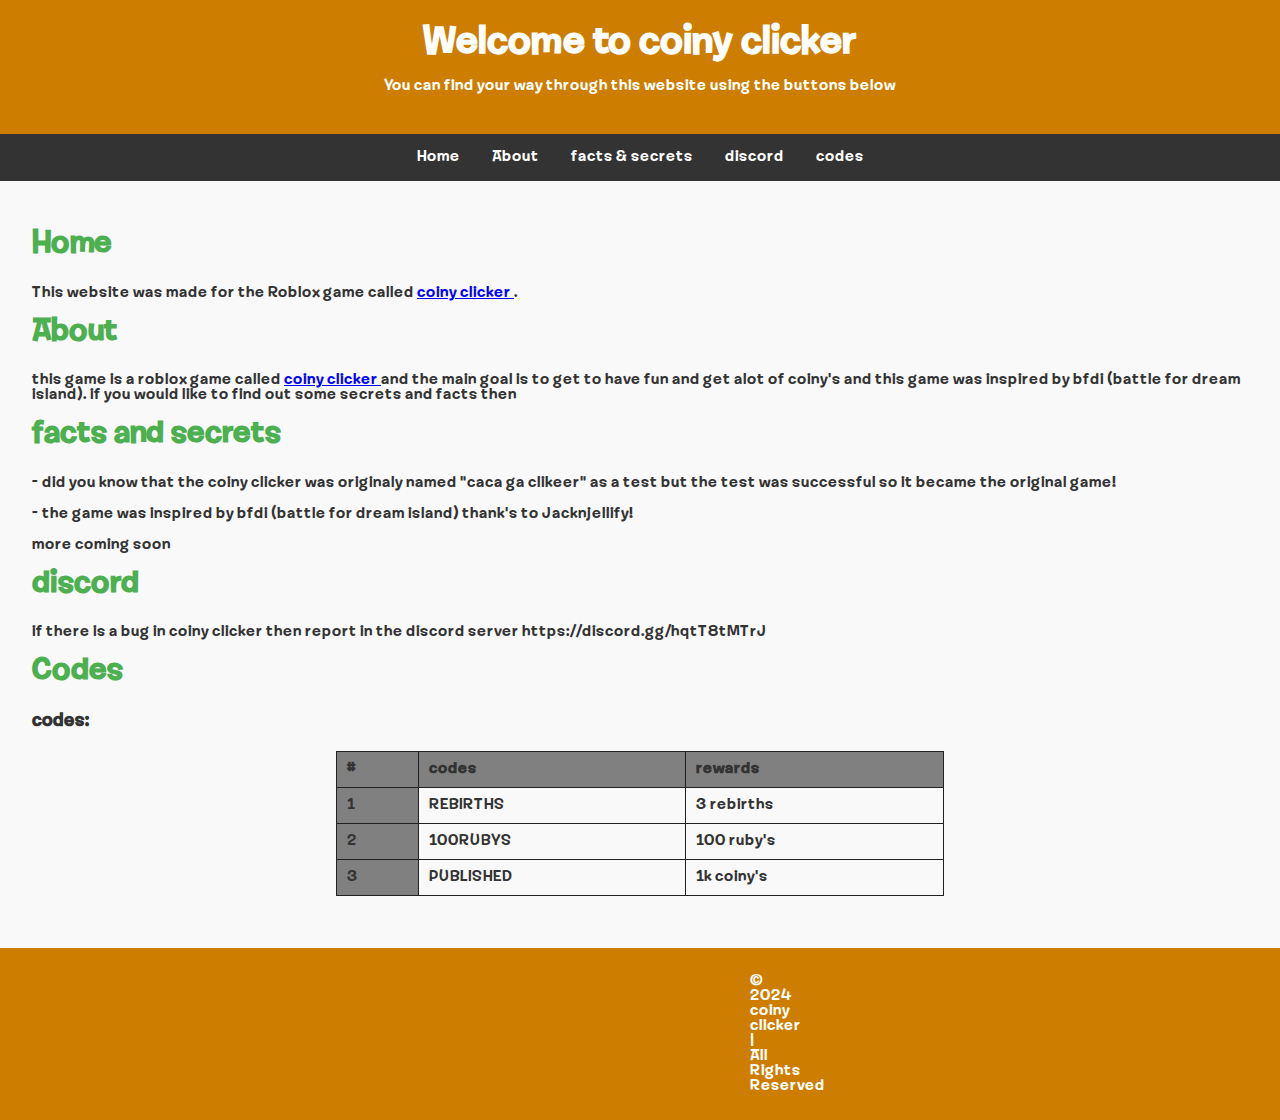
<file: index.html>
<!DOCTYPE html>
<html lang="en">
    <head>
        <meta charset="UTF-8">
        <meta name="viewport" content="width=device-width, initial-scale=1.0">
        <title>Coiny Clicker</title>
    
        <!-- Link to the external CSS file -->
<link rel="icon" href="favicon.ico" type="image/x-icon">
    
        <!-- Add a favicon icon -->
        <link rel="icon" href="favicon.ico" type="image/x-icon">


        <!-- Load the custom font -->
        <style>
            @font-face {
                font-family: 'ShagLounge';
                src: url('shag-lounge.ttf') format('truetype');
                font-weight: normal;
                font-style: normal;
            }
        </style>
    </head>
<head>
    <meta charset="UTF-8">
    <meta name="viewport" content="width=device-width, initial-scale=1.0">
    <title>coiny clicker</title>

    <style>
        /* Load the custom font */
        @font-face {
            font-family: 'ShagLounge';
            src: url('shag-lounge.ttf') format('truetype');
            font-weight: normal;
            font-style: normal;
        }

        /* Basic styling for the website */
        body {
            font-family: 'ShagLounge', cursive;
            margin: 0;
            padding: 0;
            background-color: #f9f9f9;
            color: #333;
        }

        /* Title using the custom font */
        header h1 {
            font-family: 'ShagLounge', cursive;
            font-size: 2.5rem;
            margin: 0;
        }

        /* Subtitles using the custom font */
        main h2 {
            font-family: 'ShagLounge', sans-serif;
            color: #4CAF50;
            font-size: 2rem;
            margin-top: 1rem;
        }

        header {
            background-color: #cd7e00;
            color: white;
            text-align: center;
            padding: 1.5rem;
        }

        nav {
            display: flex;
            justify-content: center;
            background-color: #333;
        }

        nav a {
            color: white;
            padding: 1rem;
            text-decoration: none;
        }

        nav a:hover {
            background-color: #575757;
        }

        main {
            padding: 2rem;
        }
        .chart-list {
      width: 50%;
      margin: 20px auto;
      border-collapse: collapse;
    }
    .chart-list th, .chart-list td {
      border: 1px solid #212121;
      padding: 10px;
      text-align: left;
    }
    .chart-list th {
      background-color: #808080;
    }
    .rank {
      text-align: center;
      background-color: #808080;
    }

    
    </style>
</head>
<body>
    <!-- Header Section -->
    <header>
        <h1>Welcome to coiny clicker</h1>
        <p>You can find your way through this website using the buttons below</p>
    </header>

    <!-- Navigation Menu -->
    <nav>
        <a href="#home">Home</a>
        <a href="#about">About</a>
        <a href="#services">facts & secrets</a>
        <a href="#contact">discord</a>
        <a href="#codes">codes</a>
    </nav>

    <!-- Main Content -->
    <main>
        <section id="home">
            <h2>Home</h2>
            <p>This website was made for the Roblox game called 
                <a href="https://www.roblox.com/games/118173555163250/caca-ga-clikeer" target="_blank" style="color: blue; text-decoration: underline;">
                    coiny clicker
                </a>.
            </p>
        </section>

        <section id="about">
            <h2>About</h2>
            <p>this game is a roblox game called
                <a href="https://www.roblox.com/games/118173555163250/caca-ga-clikeer" target="_blank" style="color: blue; text-decoration: underline;">
                coiny clicker
            </a> and the main goal is to get to have fun and get alot of coiny's and this game was inspired by bfdi (battle for dream island).
             if you would like to find out some secrets and facts then  </p>
        </section>

        <section id="services">
            <h2>facts and secrets</h2>
            <p>- did you know that the coiny clicker was originaly named "caca ga clikeer" as a test but the test was successful so it became the original game!</p>
        </section>
        </section id="services">
        <p> - the game was inspired by bfdi (battle for dream island) thank's to Jacknjellify! <p>
        </section>
        </section id="services">
           <p> more coming soon <p>
         </section>

        <section id="contact">
            <h2>discord</h2>
            <p>if there is a bug in coiny clicker then report in the discord server https://discord.gg/hqtT8tMTrJ </p>
        </section>

        <section id="codes">
            <h2>Codes</h2>
            <h3>codes:</h3>
            <table class="chart-list">
                <thead>
                  <tr>
                    <th class="rank">#</th>
                    <th>codes</th>
                    <th>rewards</th>
                  </tr>
                </thead>
                <tbody>
                  <tr>
                    <td class="rank">1</td>
                    <td>REBIRTHS</td>
                    <td> 3 rebirths</td>
                  </tr>
                  <tr>
                    <td class="rank">2</td>
                    <td>100RUBYS</td>
                    <td> 100 ruby's</td>
                  </tr>
                  <tr>
                    <td class="rank">3</td>
                    <td>PUBLISHED</td>
                    <td> 1k coiny's</td>
                  </tr>
                </tbody>
              </table>
        </section>

    </main>

    <!-- Footer Section -->
   
    <section style="background-color: #cd7e00; color: rgb(255, 255, 255); text-align: center; padding: 10px 750px
    ;">
        <p>&copy; 2024 coiny clicker | All Rights Reserved</p>
    </section>
    
</body>
</html>
</file>
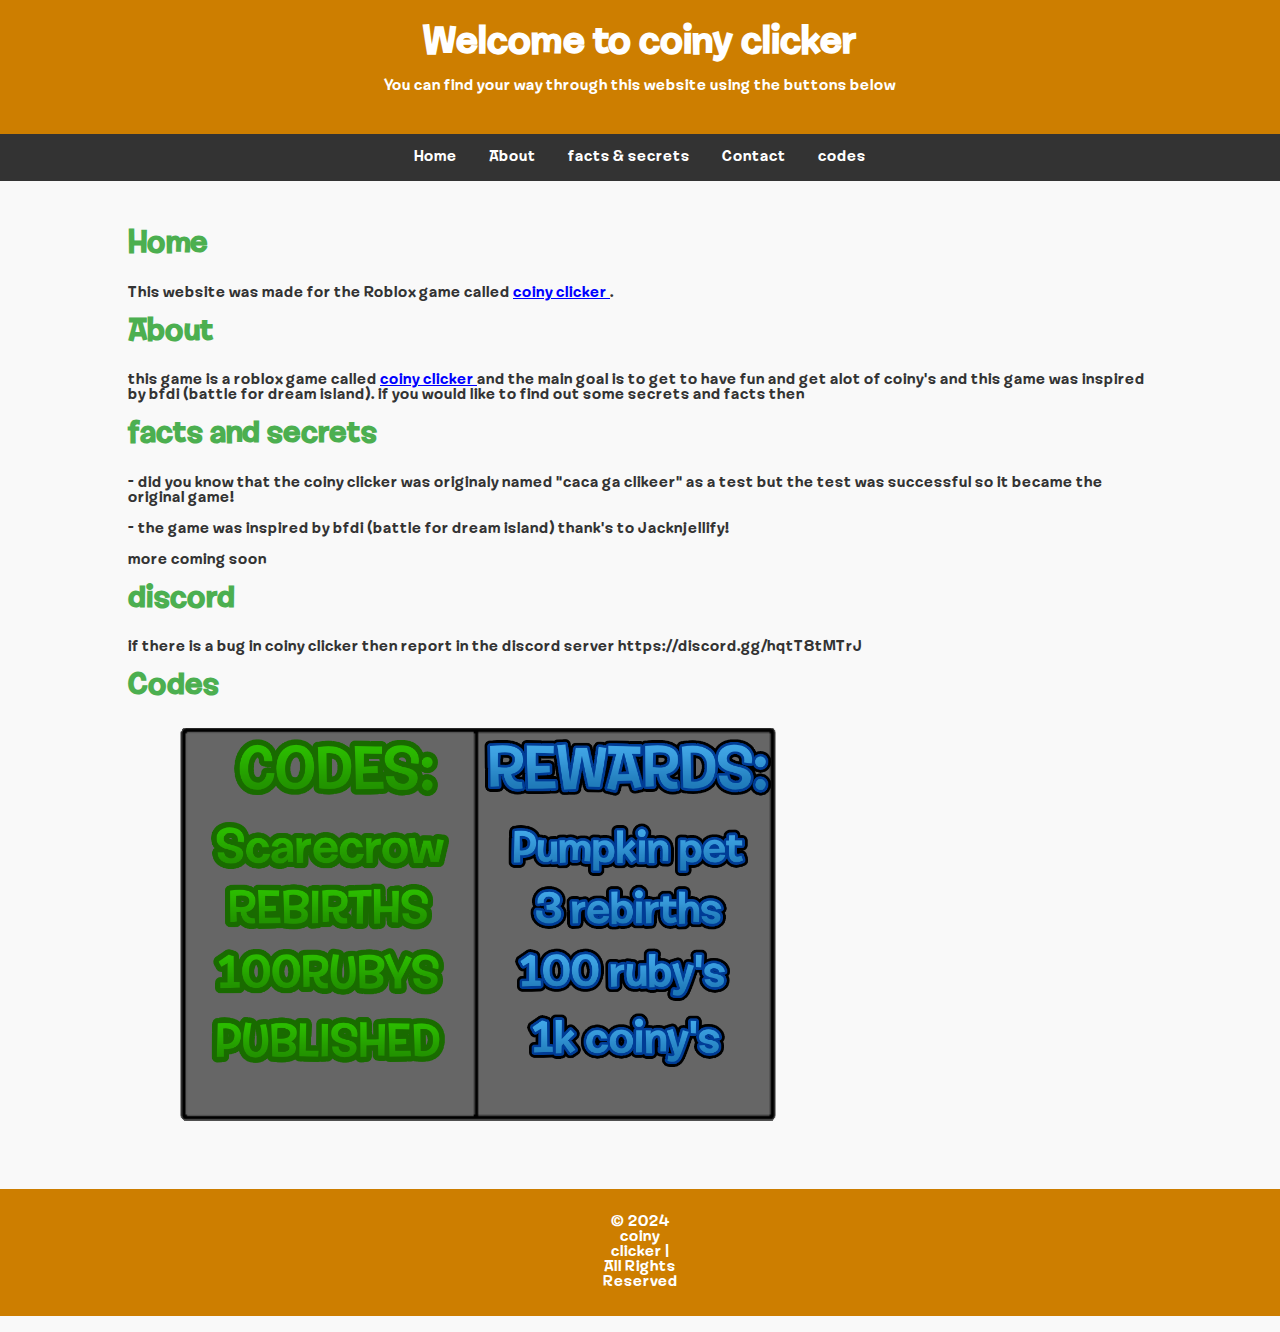
<file: coiny clicker/index.html>
<!DOCTYPE html>
<html lang="en">
    <head>
        <meta charset="UTF-8">
        <meta name="viewport" content="width=device-width, initial-scale=1.0">
        <title>Coiny Clicker</title>
    
        <!-- Link to the external CSS file -->
        <link rel="stylesheet" href="index.css">
    
        <!-- Load the custom font -->
        <style>
            @font-face {
                font-family: 'ShagLounge';
                src: url('shag-lounge.ttf') format('truetype');
                font-weight: normal;
                font-style: normal;
            }
        </style>
    </head>
<head>
    <meta charset="UTF-8">
    <meta name="viewport" content="width=device-width, initial-scale=1.0">
    <title>coiny clicker</title>

    <style>
        /* Load the custom font */
        @font-face {
            font-family: 'ShagLounge';
            src: url('shag-lounge.ttf') format('truetype');
            font-weight: normal;
            font-style: normal;
        }

        /* Basic styling for the website */
        body {
            font-family: 'ShagLounge', cursive;
            margin: 0;
            padding: 0;
            background-color: #f9f9f9;
            color: #333;
        }

        /* Title using the custom font */
        header h1 {
            font-family: 'ShagLounge', cursive;
            font-size: 2.5rem;
            margin: 0;
        }

        /* Subtitles using the custom font */
        main h2 {
            font-family: 'ShagLounge', sans-serif;
            color: #4CAF50;
            font-size: 2rem;
            margin-top: 1rem;
        }

        header {
            background-color: #cd7e00;
            color: white;
            text-align: center;
            padding: 1.5rem;
        }

        nav {
            display: flex;
            justify-content: center;
            background-color: #333;
        }

        nav a {
            color: white;
            padding: 1rem;
            text-decoration: none;
        }

        nav a:hover {
            background-color: #575757;
        }

        main {
            padding: 2rem;
        }

    
    </style>
</head>
<body>
    <!-- Header Section -->
    <header>
        <h1>Welcome to coiny clicker</h1>
        <p>You can find your way through this website using the buttons below</p>
    </header>

    <!-- Navigation Menu -->
    <nav>
        <a href="#home">Home</a>
        <a href="#about">About</a>
        <a href="#services">facts & secrets</a>
        <a href="#contact">Contact</a>
        <a href="#codes">codes</a>
    </nav>

    <!-- Main Content -->
    <main>
        <section id="home">
            <h2>Home</h2>
            <p>This website was made for the Roblox game called 
                <a href="https://www.roblox.com/games/118173555163250/caca-ga-clikeer" target="_blank" style="color: blue; text-decoration: underline;">
                    coiny clicker
                </a>.
            </p>
        </section>

        <section id="about">
            <h2>About</h2>
            <p>this game is a roblox game called
                <a href="https://www.roblox.com/games/118173555163250/caca-ga-clikeer" target="_blank" style="color: blue; text-decoration: underline;">
                coiny clicker
            </a> and the main goal is to get to have fun and get alot of coiny's and this game was inspired by bfdi (battle for dream island).
             if you would like to find out some secrets and facts then  </p>
        </section>

        <section id="services">
            <h2>facts and secrets</h2>
            <p>- did you know that the coiny clicker was originaly named "caca ga clikeer" as a test but the test was successful so it became the original game!</p>
        </section>
        </section id="services">
        <p> - the game was inspired by bfdi (battle for dream island) thank's to Jacknjellify! <p>
        </section>
        </section id="services">
           <p> more coming soon <p>
         </section>

        <section id="contact">
            <h2>discord</h2>
            <p>if there is a bug in coiny clicker then report in the discord server https://discord.gg/hqtT8tMTrJ </p>
        </section>

        <section id="codes">
            <body>
                <h2>Codes</h2>
                <img src="New Project (11).png" alt=" " width="700">
            </body>
        </section>


        
    </main>

    <!-- Footer Section -->
   
    <section style="background-color: #cd7e00; color: rgb(255, 255, 255); text-align: center; padding: 10px 750px
    ;">
        <p>&copy; 2024 coiny clicker | All Rights Reserved</p>
    </section>
    
</body>
</html>
</file>
<file: coiny clicker/index.css>
/* Basic styling for the website */
body {
    font-family: 'ShagLounge', cursive;
    margin: 0;
    padding: 0;
    background-color: #f9f9f9;
    color: #333;
    
    /* Center the body content horizontally and vertically */
    display: flex;
    flex-direction: column;
    align-items: center;
    justify-content: center;
    min-height: 100vh; /* Make sure the body takes at least the full height of the viewport */
    text-align: left;
}

/* Header Styling */
header {
    background-color: #d67d00;
    color: white;
    text-align: center;
    padding: 1.5rem;
    width: 100%; /* Ensure it spans the full width */
}

/* Navigation Menu Styling */
nav {
    display: flex;
    justify-content: center;
    background-color: #333;
    width: 100%;
}

nav a {
    color: white;
    padding: 1rem;
    text-decoration: none;
    text-align: center;
}

nav a:hover {
    background-color: #575757;
}

/* Main Content Styling */
main {
    padding: 2rem;
    width: 80%; /* You can adjust the width to fit your content */
    max-width: 1200px; /* Prevents the content from being too wide */
}

section {
    margin: 1rem 0; /* Adds some spacing between sections */
}

footer {
    text-align: center;
    padding: 1rem;
    background-color: #cd7e00;
    color: white;
    position: fixed;
    bottom: 0;
    width: 100%;
}
</file>
